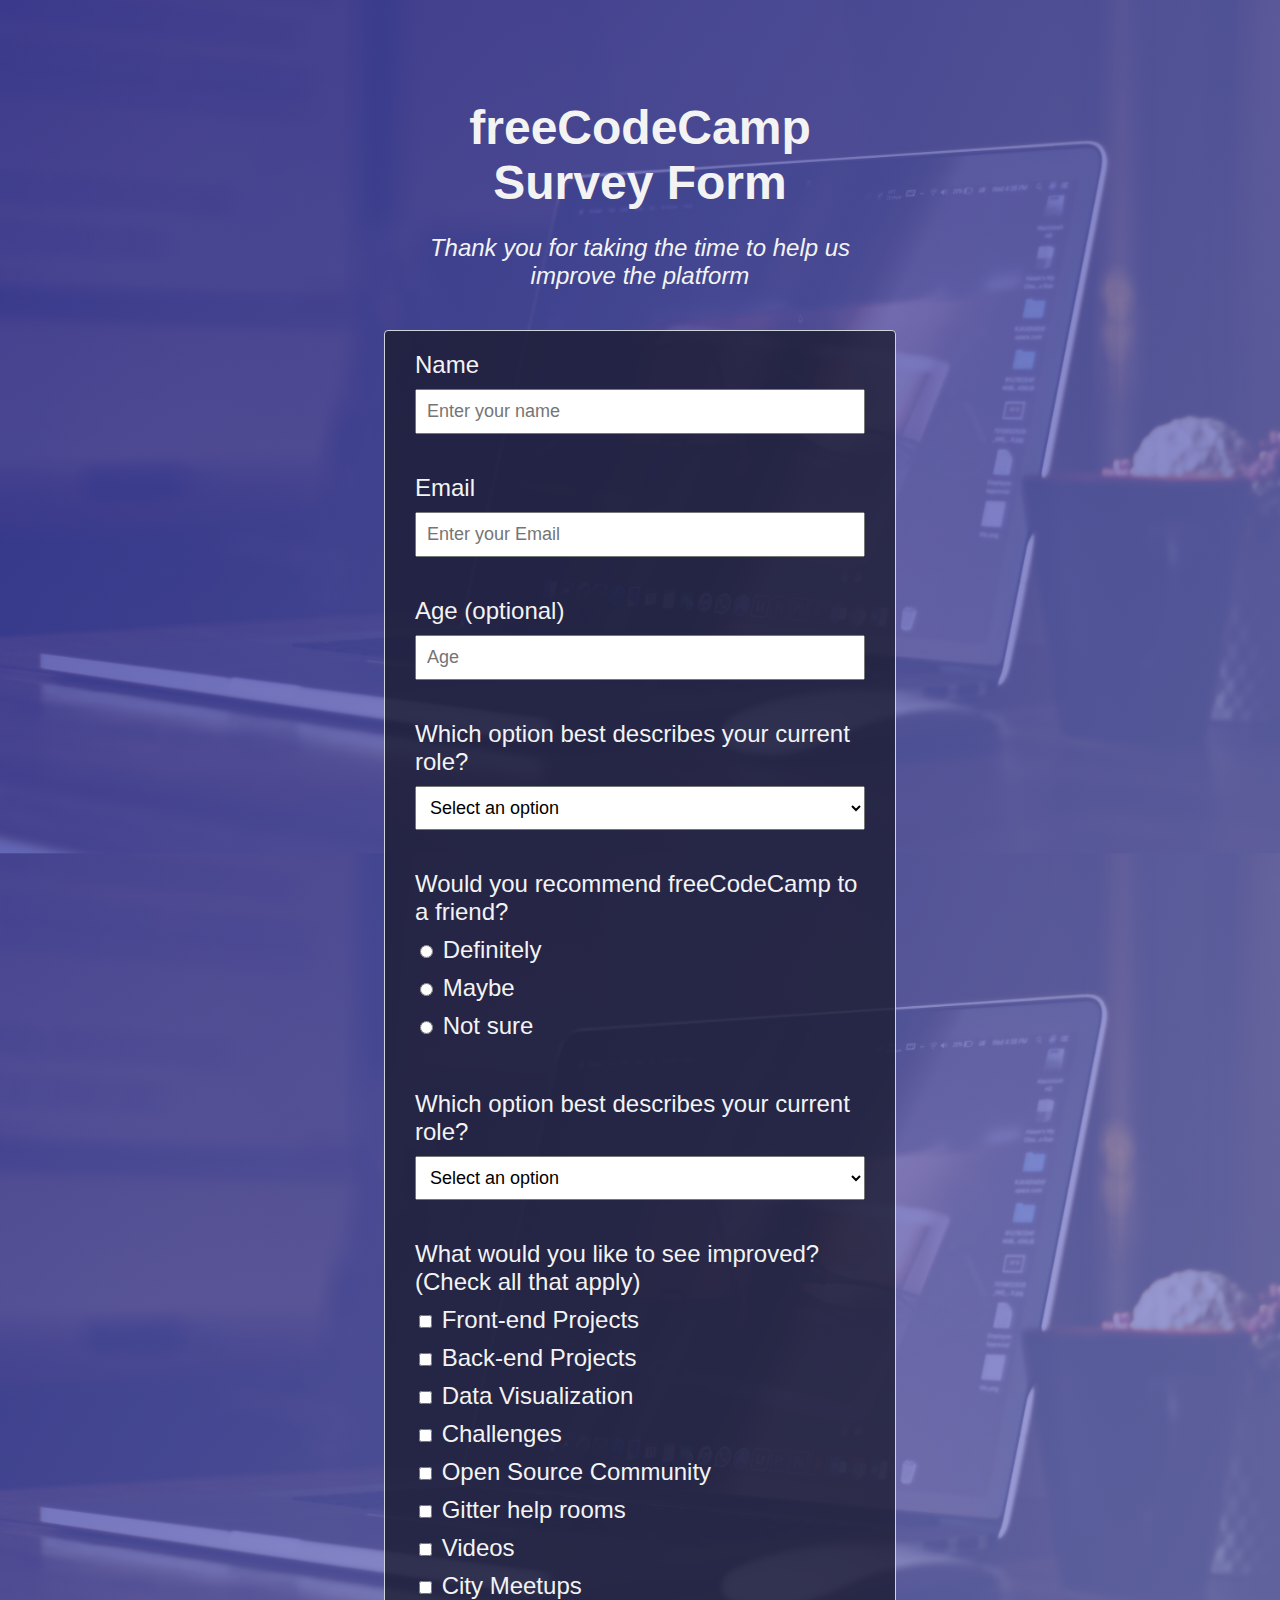
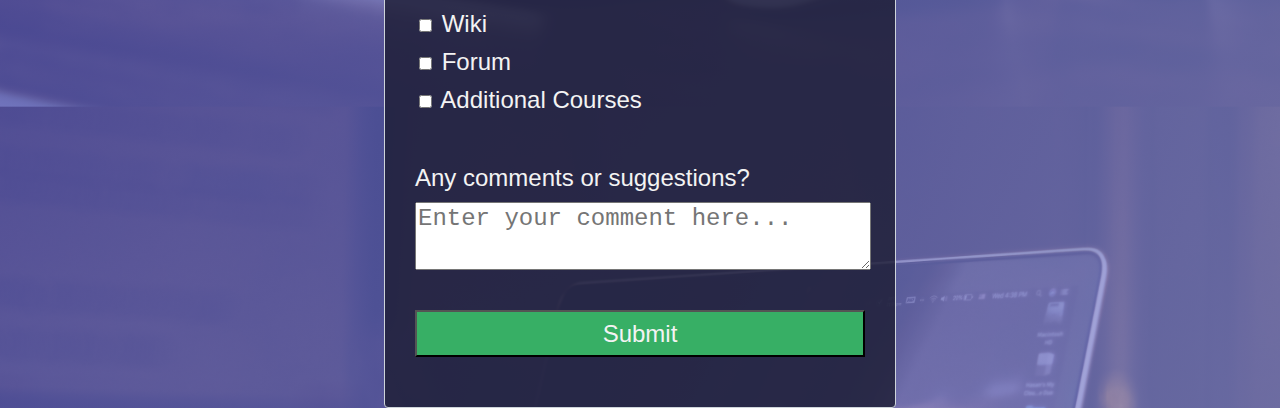
<file: index.html>
<!DOCTYPE html>
<html lang="en">

<head>
    <meta charset="UTF-8">
    <meta http-equiv="X-UA-Compatible" content="IE=edge">
    <meta name="viewport" content="width=device-width, initial-scale=1.0">
    <link rel="stylesheet" href="style.css">
    <title>Survey Form</title>
</head>

<body>
    <main id="main" class="center">
        <header id="header">
            <h1>freeCodeCamp Survey Form</h1>
            <p><em>Thank you for taking the time to help us improve the platform</em></p>
        </header>
        <form action="/my-handling-form-page" method="post" id="form">
            <div id="nameItem" class="container">
                <label for="name">Name</label>
                <input type="text" id="name" placeholder="Enter your name" required>
            </div>
            <div id="emailItem" class="container">
                <label for="email">Email</label>
                <input type="email" id="email" placeholder="Enter your Email" pattern=".+@.+\.com" required>
            </div>
            <div id="ageItem" class="container">
                <label for="age">Age (optional)</label>
                <input type="number" min="10" max="120" id="age" placeholder="Age" required>
            </div>
            <div id="roleItem" class="container">
                <label for="role">Which option best describes your current role?</label>
                <select id="role">
                    <option value="" disabled selected>Select an option</option>
                    <option value="student">Student</option>
                    <option value="fullTimeJob">Full Time Job</option>
                    <option value="fullTimeLearner">Full Time Learner</option>
                    <option value="preferNotToSay">Prefer not to say</option>
                    <option value="other">Other</option>
                </select>
            </div>
            <div id="recommendItem" class="container">
                <label for="recommend">Would you recommend freeCodeCamp to a friend?</label>

                <div id="recommend1">
                    <input type="radio" name="radio-set" id="recommendChoice1" value="def">
                    <label for="recommendChoice1">Definitely</label>
                </div>
                <div id="recommend2">
                    <input type="radio" name="radio-set" id="recommendChoice2" value="maybe">
                    <label for="recommendChoice2">Maybe</label>
                </div>

                <div id="recommend3">
                    <input type="radio" name="radio-set" id="recommendChoice3" value="notSure">
                    <label for="recommendChoice3">Not sure</label>
                </div>
            </div>

            <div id="featureItem" class="container">
                <label for="feature">Which option best describes your current role?</label>
                <select id="feature">
                    <option value="" disabled selected>Select an option</option>
                    <option value="challanges">Challanges</option>
                    <option value="projects">Projects</option>
                    <option value="community">Community</option>
                    <option value="open-source">Open Source</option>
                </select>
            </div id="improvedItem">

            <div id="imporvedItem" class="container">
                <label for="improved">What would you like to see improved? (Check all that apply)</label>
                <div id="improved1">
                    <input type="checkbox" name="checkbox-set" id="improvedChoice1" value="1">
                    <label for="improvedChoice1">Front-end Projects</label>
                </div>
                <div id="improved2">
                    <input type="checkbox" name="checkbox-set" id="improvedChoice2" value="2">
                    <label for="improvedChoice2">Back-end Projects</label>
                </div>
                <div id="improved3">
                    <input type="checkbox" name="checkbox-set" id="improvedChoice3" value="3">
                    <label for="improvedChoice3">Data Visualization</label>
                </div>
                <div id="improved4">
                    <input type="checkbox" name="checkbox-set" id="improvedChoice4" value="4">
                    <label for="improvedChoice4">Challenges</label>
                </div>
                <div id="improved5">
                    <input type="checkbox" name="checkbox-set" id="improvedChoice5" value="5">
                    <label for="improvedChoice5">Open Source Community</label>
                </div>
                <div id="improved6">
                    <input type="checkbox" name="checkbox-set" id="improvedChoice6" value="6">
                    <label for="improvedChoice6">Gitter help rooms</label>
                </div>
                <div id="improved7">
                    <input type="checkbox" name="checkbox-set" id="improvedChoice7" value="7">
                    <label for="improvedChoice7">Videos</label>
                </div>
                <div id="improved8">
                    <input type="checkbox" name="checkbox-set" id="improvedChoice8" value="8">
                    <label for="improvedChoice8">City Meetups</label>
                </div>
                <div id="improved9">
                    <input type="checkbox" name="checkbox-set" id="improvedChoice9" value="9">
                    <label for="improvedChoice9">Wiki</label>
                </div>
                <div id="improved10">
                    <input type="checkbox" name="checkbox-set" id="improvedChoice10" value="10">
                    <label for="improvedChoice10">Forum</label>
                </div>
                <div id="improved11">
                    <input type="checkbox" name="checkbox-set" id="improvedChoice11" value="11">
                    <label for="improvedChoice11">Additional Courses</label>
                </div>
            </div>
            <div id="commentItem" class="container">
                <label for="comment">Any comments or suggestions?</label>
                <textarea id="comment" placeholder="Enter your comment here..."></textarea>
            </div>
            <div id="buttonItem" class="container">
                <button type="submit">Submit</button>
            </div>
        </form>
    </main>

</body>

</html>
</file>
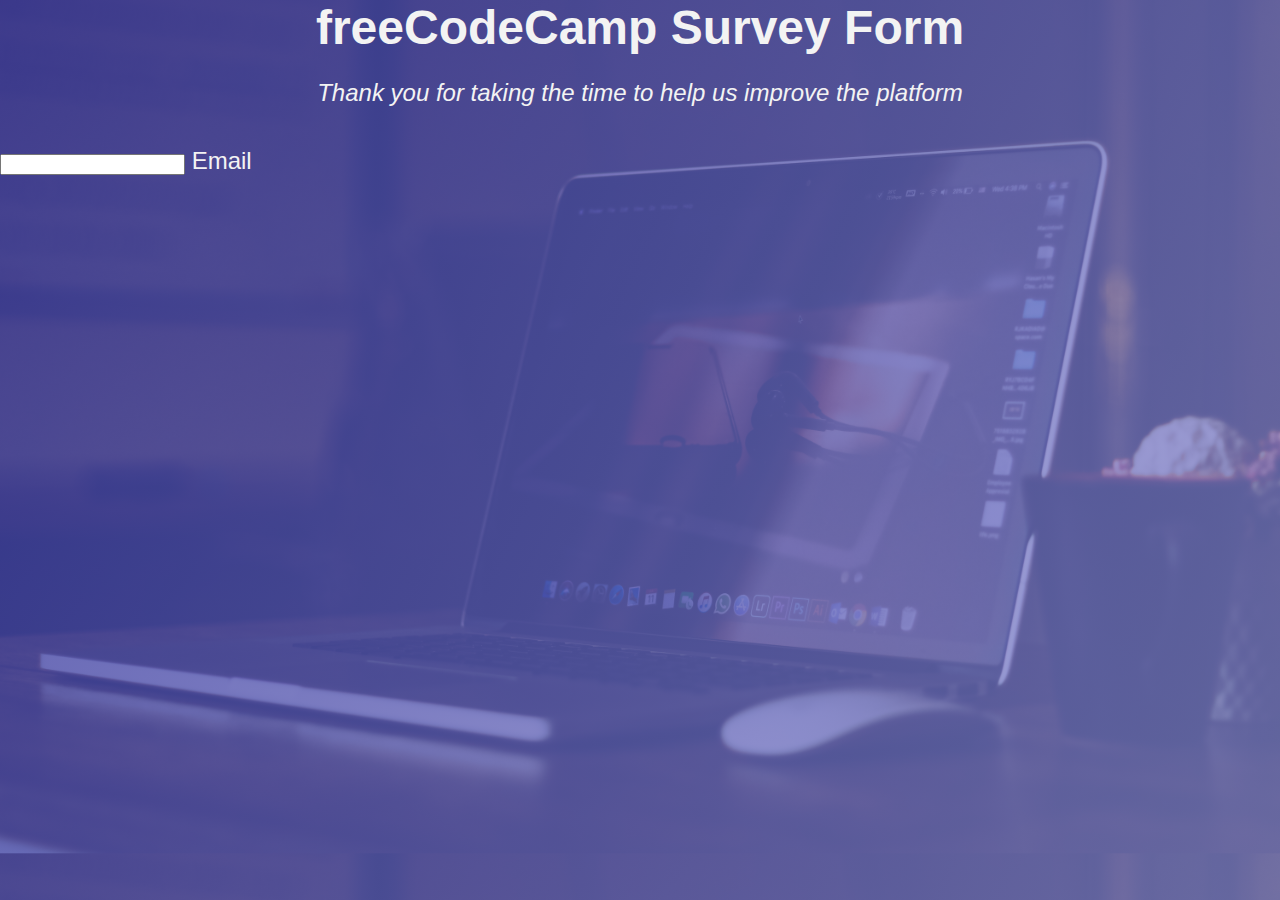
<file: test.html>
<!DOCTYPE html>
<html lang="en">

<head>
    <meta charset="UTF-8">
    <meta http-equiv="X-UA-Compatible" content="IE=edge">
    <meta name="viewport" content="width=device-width, initial-scale=1.0">
    <link rel="stylesheet" href="style.css">
    <title>Survey Form</title>
</head>

<body>
    <div id="header">
        <h1>freeCodeCamp Survey Form</h1>
        <p><em>Thank you for taking the time to help us improve the platform</em></p>
    </div>
    <form action="">
        <input type="email" id="email">
        <label for="email">Email</label>
    </form>

</body>

</html>
</file>
<file: style.css>
html, body {
    margin: 0;
    min-height: 100%;
}

body {
    font-family: 'Poppins', sans-serif;
    color: #f3f3f3;
    background-image: linear-gradient(115deg, rgba(58, 58, 158, 0.8), rgba(136, 136, 206, 0.7)), url("img/bcgImage.jpg");
    background-size: 100%;
    font-weight: 400;
    font-size: 1.5rem;
}

#main {
    margin-top: 80px;

    height: 100%;
    padding-top: 20px;
}

.center {
    margin: 0 auto;
    min-width: 30%;
    max-width: 40%;
}

#header {
    text-align: center;
    margin-bottom: 40px;
}

#header h1 {
    margin: 0;
}

#form {
    background-color: rgba(27, 27, 50, 0.8);
    height: 100%;
    padding-bottom: 30px;
    border: 1px solid #ced4da;
    border-radius: 0.25rem;
}

.container {
    padding: 20px 30px;
    display: flex;
    flex-direction: column;
    max-height: 100%;
    
}

.container>* {
    padding-bottom: 10px;
}


.container button {
    margin: 0 auto;
    max-width: 100%;
    min-width: 100%;
    padding: 7.5px;
    font-size: 1em;
    background-color: #37af65;
    color: #f3f3f3;
}

.container input,select{
    padding: 10px;
    font-size: large;
}

.container textarea{
    max-width: 100%;
    min-width: 100%;
    font-size: 1.5rem;
    text-align: start;
    min-height: 2rem;
}
</file>
